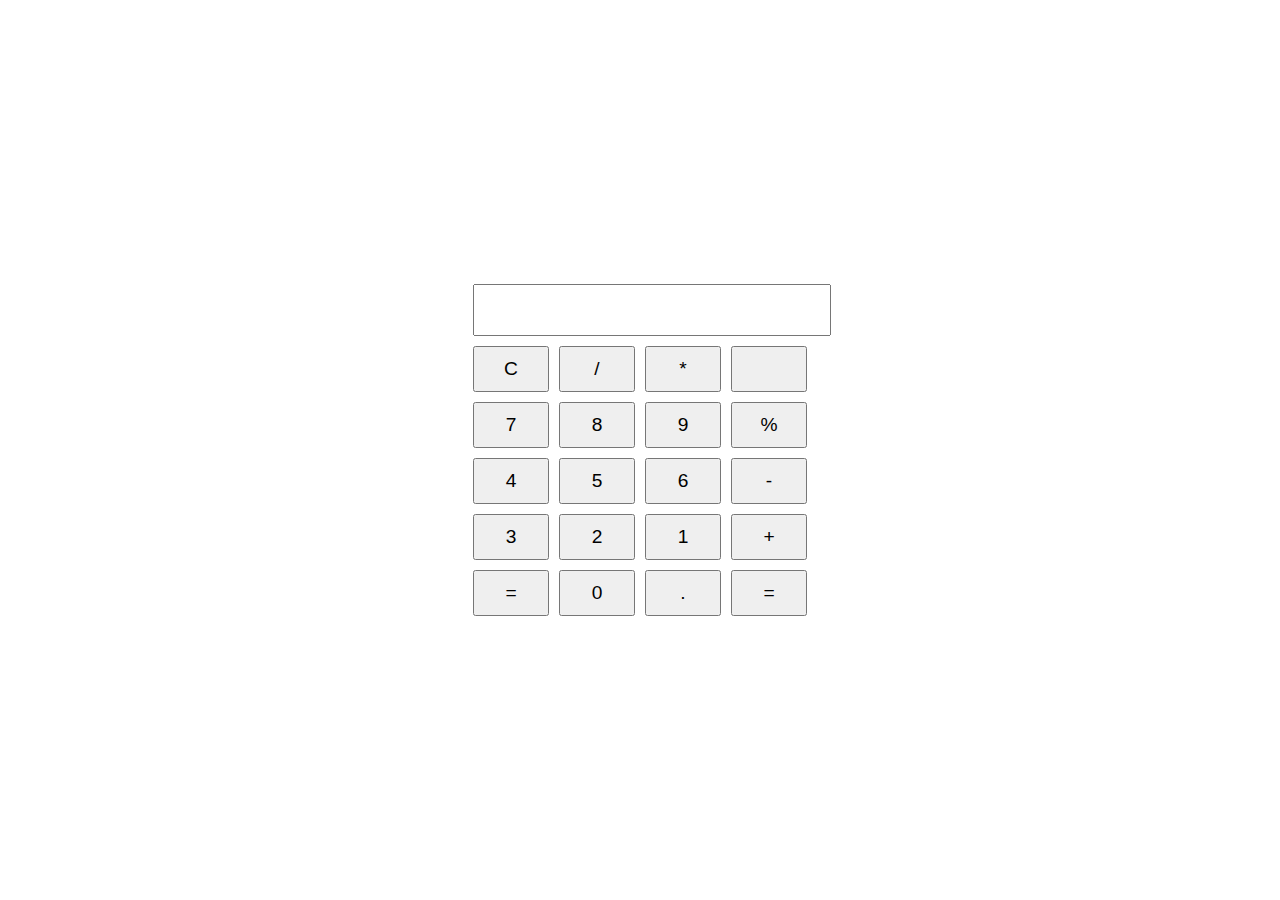
<file: CALCULADORA/calculadora.html>
<!DOCTYPE html>
<html lang="es">
<head>
    <meta charset="UTF-8">
    <meta name="viewport" content="width=device-width, initial-scale=1.0">
    <title>Calculadora</title>
    <link rel="stylesheet" href="./calculadora.css">
    <link rel="stylesheet" href="./calculadora.js">
  
</head>
<body>

    <div class="calculator">
        <input type="text" id="display" readonly>
        <div class="keys">
            <button onclick="limpiar()">C</button>
            <button onclick="agregarCaracter('/')">/</button>
            <button onclick="agregarCaracter('*')">*</button>
            <button onclick="agregarCaracter('')"></button>
            <button onclick="agregarCaracter('7')">7</button>
            <button onclick="agregarCaracter('8')">8</button>
            <button onclick="agregarCaracter('9')">9</button>
            <button onclick="agregarCaracter('.')">%</button>
            <button onclick="agregarCaracter('4')">4</button>
            <button onclick="agregarCaracter('5')">5</button>
            <button onclick="agregarCaracter('6')">6</button>
            <button onclick="agregarCaracter('-')">-</button>
            <button onclick="agregarCaracter('3')">3</button>
            <button onclick="agregarCaracter('2')">2</button>
            <button onclick="agregarCaracter('1')">1</button>
            <button onclick="agregarCaracter('+')">+</button>
            <button onclick="calcular()">=</button>     
            <button onclick="agregarCaracter('0')">0</button>
            <button onclick="agregarCaracter('.')">.</button>
            <button onclick="calcular()">=</button>

            


        </div>
    </div>
    <script>
        let display = document.getElementById("display");
let equation = "";

function agregarCaracter(caracter) {
    equation += caracter;
    display.value = equation;
}

function limpiar() {
    equation = "";
    display.value = "";
}

function calcular() {
    try {
        let result = eval(equation);
        display.value = result;
        equation = result.toString();
    } catch (error) {
        display.value = "Error";
        equation = "";
    }
}

    </script>


</body>
</html>
</file>
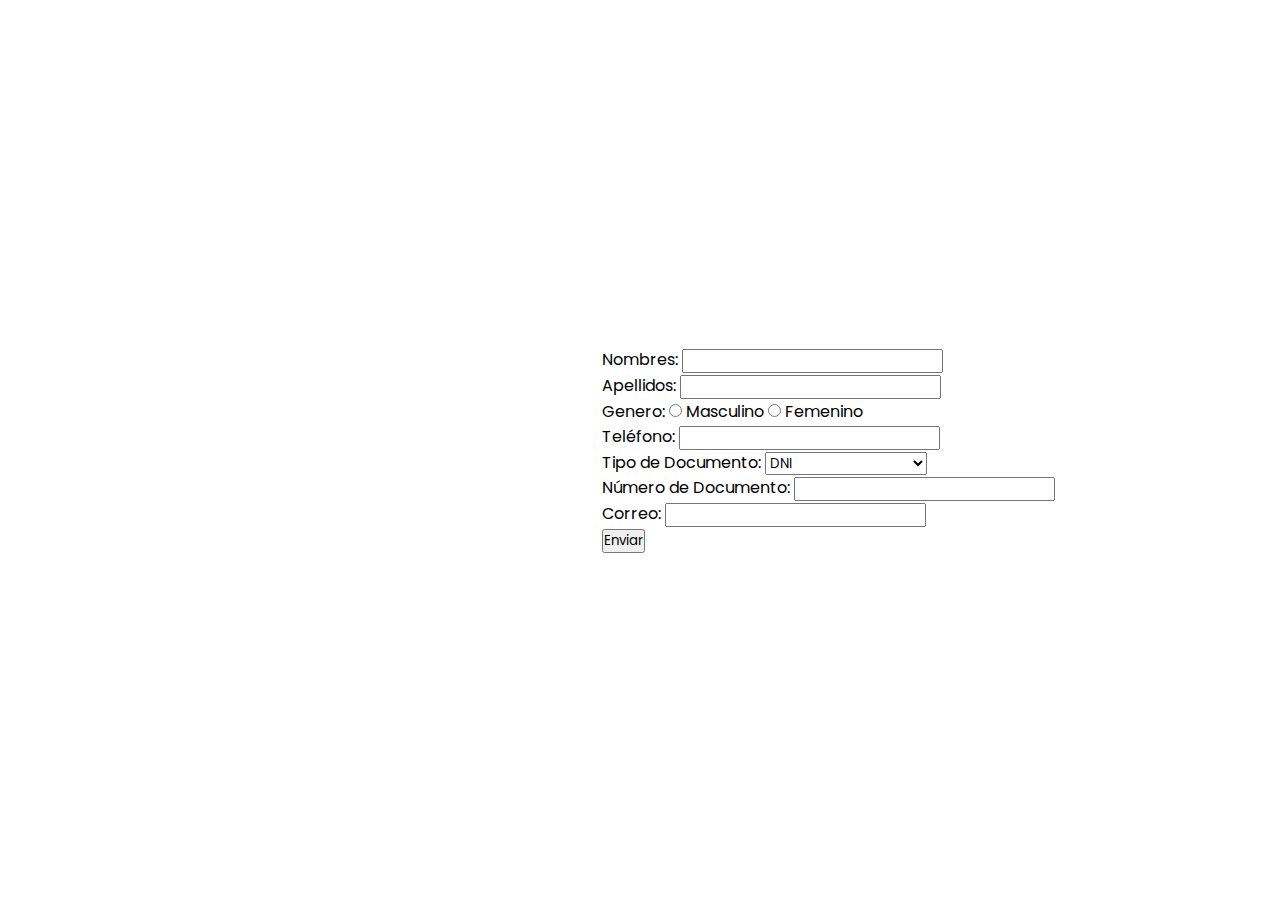
<file: formulario/formulario.html>
<!DOCTYPE html>
<html lang="es">
<head>
  <meta charset="UTF-8">
  <meta name="viewport" content="width=device-width, initial-scale=1.0">
  <title>Formulario</title>
  <link rel="stylesheet" href="./formulario.css">
</head>
<body>

  <h1>Formulario de Registro</h1>

  <form action="procesar_formulario.php" method="post">

    <label for="nombres">Nombres:</label>
    <input type="text" id="nombres" name="nombres" required>

    <br>

    <label for="apellidos">Apellidos:</label>
    <input type="text" id="apellidos" name="apellidos" required>

    <br>

    

    <label>Genero:</label>
    <input type="radio" id="masculino" name="genero" value="masculino" required>
    <label for="masculino">Masculino</label>
    <input type="radio" id="femenino" name="genero" value="femenino" required>
    <label for="femenino">Femenino</label>

    <br>

    <label for="telefono">Teléfono:</label>
    <input type="tel" id="telefono" name="telefono" required>

    <br>

    <label for="tipo_documento">Tipo de Documento:</label>
    <select id="tipo_documento" name="tipo_documento" required>
      <option value="dni">DNI</option>
      <option value="pasaporte">Pasaporte</option>
      <option value="cedula">Cédula de Identidad</option>
    </select>

    <br>

    <label for="numero_documento">Número de Documento:</label>
    <input type="text" id="numero_documento" name="numero_documento" required>

    <br>

    <label for="correo">Correo:</label>
    <input type="email" id="correo" name="correo" required>

    <br>

    <input type="submit" value="Enviar">

  </form>

</body>
</html>
</file>
<file: CALCULADORA/calculadora.css>
body {
    font-family: Arial, sans-serif;
    display: flex;
    justify-content: center;
    align-items: center;
    height: 100vh;
    margin: 0;
}

.calculator {
    text-align: center;
}

#display {
    width: 100%;
    padding: 10px;
    font-size: 1.5em;
    margin-bottom: 10px;
}

.keys {
    display: grid;
    grid-template-columns: repeat(4, 1fr);
    gap: 10px;
}

button {
    width: 100%;
    padding: 10px;
    font-size: 1.2em;
    cursor: pointer;
}
</file>
<file: formulario/formulario.css>
@import url('https://fonts.googleapis.com/css2?family=Poppins:wght@500&display=swap');

* {
  margin: 0;
  padding: 0;
  box-sizing: border-box;
  font-family: 'poppins',sans-serif;
}

body {
  display: flex;
  align-items: center;
  justify-content: center;
  min-height: 100vh;
  background-image: url(https://user-images.githubusercontent.com/13468728/233847739-219cb494-c265-4554-820a-bd3424c59065.jpg);
  background-repeat: no-repeat;
  background-position: center;
  background-size: cover;
}

section {
    position: relative;
    max-width: 400px;
    background-color: transparent;
    border: 2px solid rgba(255, 255, 255, 0.5);
    border-radius: 20px;
    backdrop-filter: blur(55px);
    display: flex;
    justify-content: center;
    align-items: center;
    padding: 2rem 3rem;
}

h1 {
    font-size: 2rem;
    color: #fff;
    text-align: center;
}

.inputbox {
    position: relative;
    margin: 30px 0;
    max-width: 310px;
    border-bottom: 2px solid #fff;
}

.inputbox label {
    position: absolute;
    top: 50%;
    left: 5px;
    transform: translateY(-50%);
    color: #fff;
    font-size: 1rem;
    pointer-events: none;
    transition: all 0.5s ease-in-out;
}

input:focus ~ label, 
input:valid ~ label {
    top: -5px;
}

.inputbox input {
    width: 100%;
    height: 60px;
    background: transparent;
    border: none;
    outline: none;
    font-size: 1rem;
    padding: 0 35px 0 5px;
    color: #fff;
}

.inputbox ion-icon {
    position: absolute;
    right: 8px;
    color: #fff;
    font-size: 1.2rem;
    top: 20px;
}

.forget {
    margin: 35px 0;
    font-size: 0.85rem;
    color: #fff;
    display: flex;
    justify-content: space-between;
 
}

.forget label {
    display: flex;
    align-items: center;
}

.forget label input {
    margin-right: 3px;
}

.forget a {
    color: #fff;
    text-decoration: none;
    font-weight: 600;
}

.forget a:hover {
    text-decoration: underline;
}

button {
    width: 100%;
    height: 40px;
    border-radius: 40px;
    background-color: rgb(255, 255,255, 1);
    border: none;
    outline: none;
    cursor: pointer;
    font-size: 1rem;
    font-weight: 600;
    transition: all 0.4s ease;
}

button:hover {
  background-color: rgb(255, 255,255, 0.5);
}

.register {
    font-size: 0.9rem;
    color: #fff;
    text-align: center;
    margin: 25px 0 10px;
}

.register p a {
    text-decoration: none;
    color: #fff;
    font-weight: 600;
}

.register p a:hover {
    text-decoration: underline;
}
</file>
